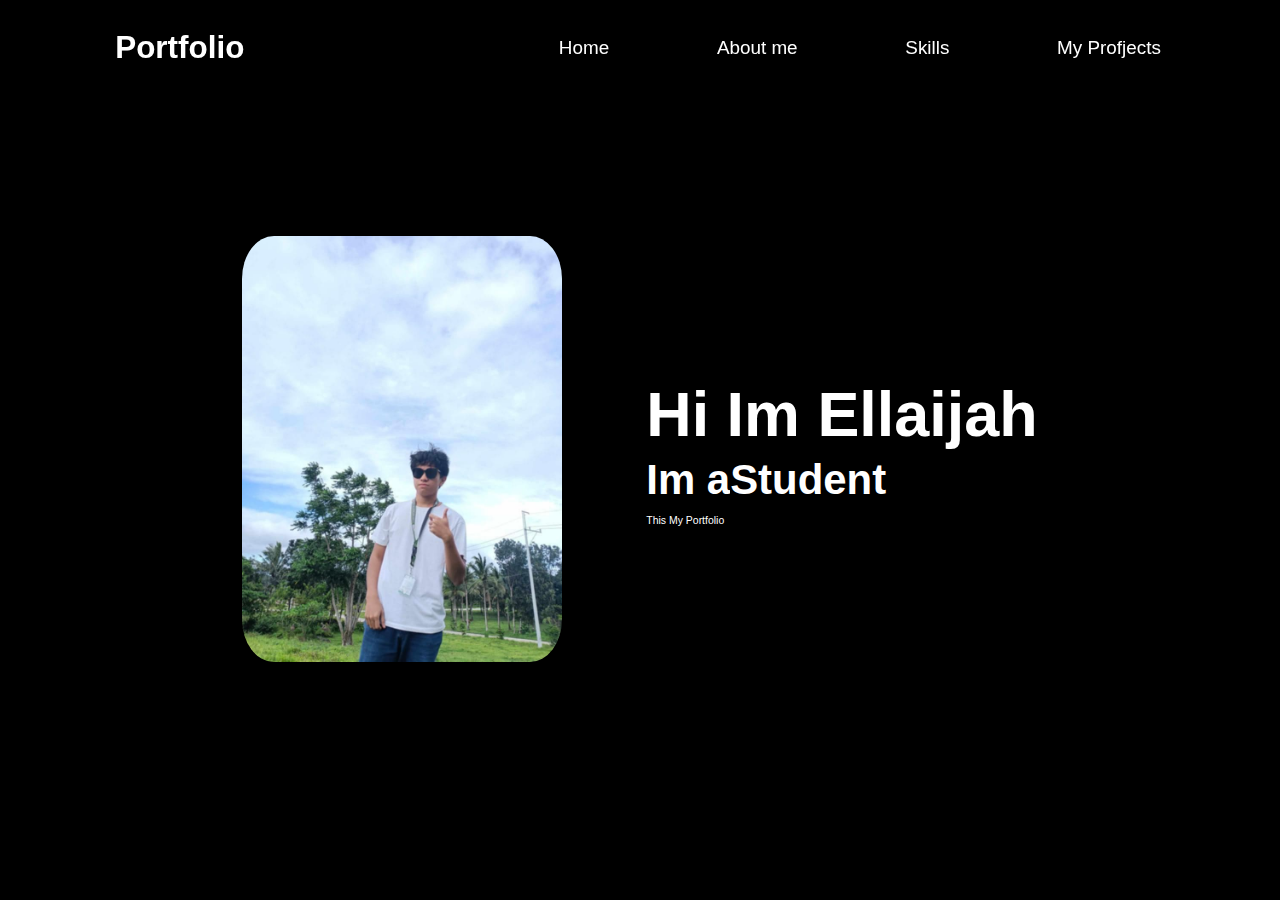
<file: myPortfolio/index.html>
<!DOCTYPE html>
<html lang="en">
<head>
    <meta charset="UTF-8">
    <meta name="viewport" content="width=device-width, initial-scale=1.0">
    <title>Portfolio</title>
    <link href='https://unpkg.com/boxicons@2.1.4/css/boxicons.min.css' rel='stylesheet'>
    <link rel="stylesheet" href="style.css" >
</head>
<body>
    <header>
        <a href="#" class="logo">Portfolio</a>
    <nav>
        <a href="index.html" class="active">Home</a>
        <a href="aboutme.html">About me</a>
        <a href="skills.html">Skills</a>
        <a href="myprof.html">My Profjects</a>
    </nav>
    </header>
    <section class="home">
        <div class="home-img">
            <img src="cff08ceb-cdd4-496a-86a6-9e2cabc15259.jpg" alt="">
        </div>
        <div class="home-content">
            <h1>Hi Im <span>Ellaijah</span></h1>
            <h3 class="typing-text">Im a <span></span></h3>
            <p>This My Portfolio</p>
            
        </div>
    </section>
</body>
</html>
</file>
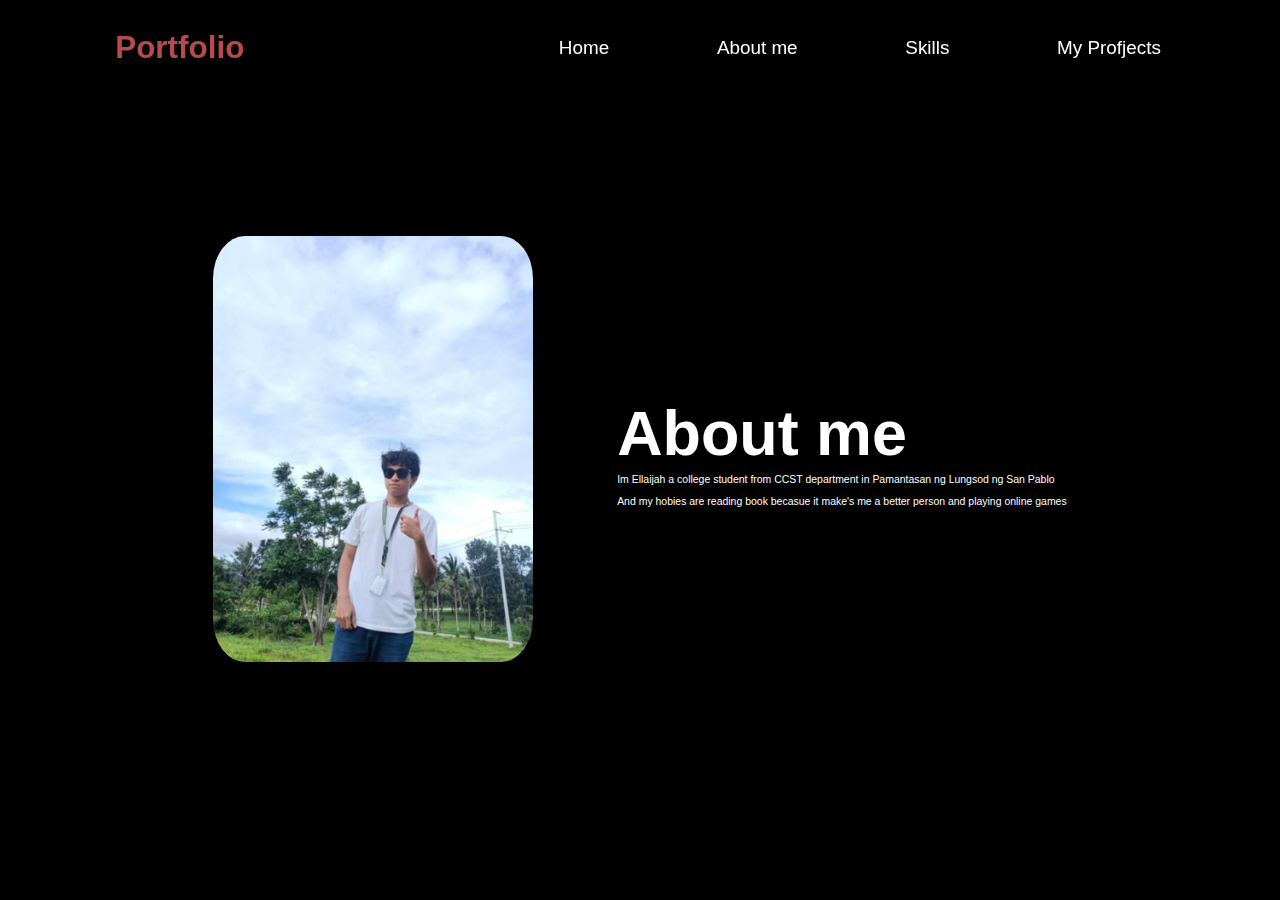
<file: myPortfolio/aboutme.html>
<!DOCTYPE html>
<html lang="en">
<head>
    <meta charset="UTF-8">
    <meta name="viewport" content="width=device-width, initial-scale=1.0">
    <title>Document</title>
    <link rel="stylesheet" href="style3.css">
</head>
<body>
    <header>
        <a href="#" class="logo">Portfolio</a>
    <nav>
        <a href="index.html" class="active">Home</a>
        <a href="aboutme.html">About me</a>
        <a href="skills.html">Skills</a>
        <a href="myprof.html">My Profjects</a>
    </nav>
    </header>
    <section class="home">
        <div class="home-img">
            <img src="cff08ceb-cdd4-496a-86a6-9e2cabc15259.jpg" alt="">
        </div>
        <div class="home-content">
            <h1><span>About me</span></h1>
            <p>Im Ellaijah a college student from CCST department in Pamantasan ng Lungsod ng San Pablo</p><br>
            <p>And my hobies are reading book becasue it make's me a better person and playing online games</p>
            <div class="social-icons">
                <a href="#"><i class="bx bxl-facebook"></i></a>
            </div>
        </div>
    </section>
</body>
</html>
</file>
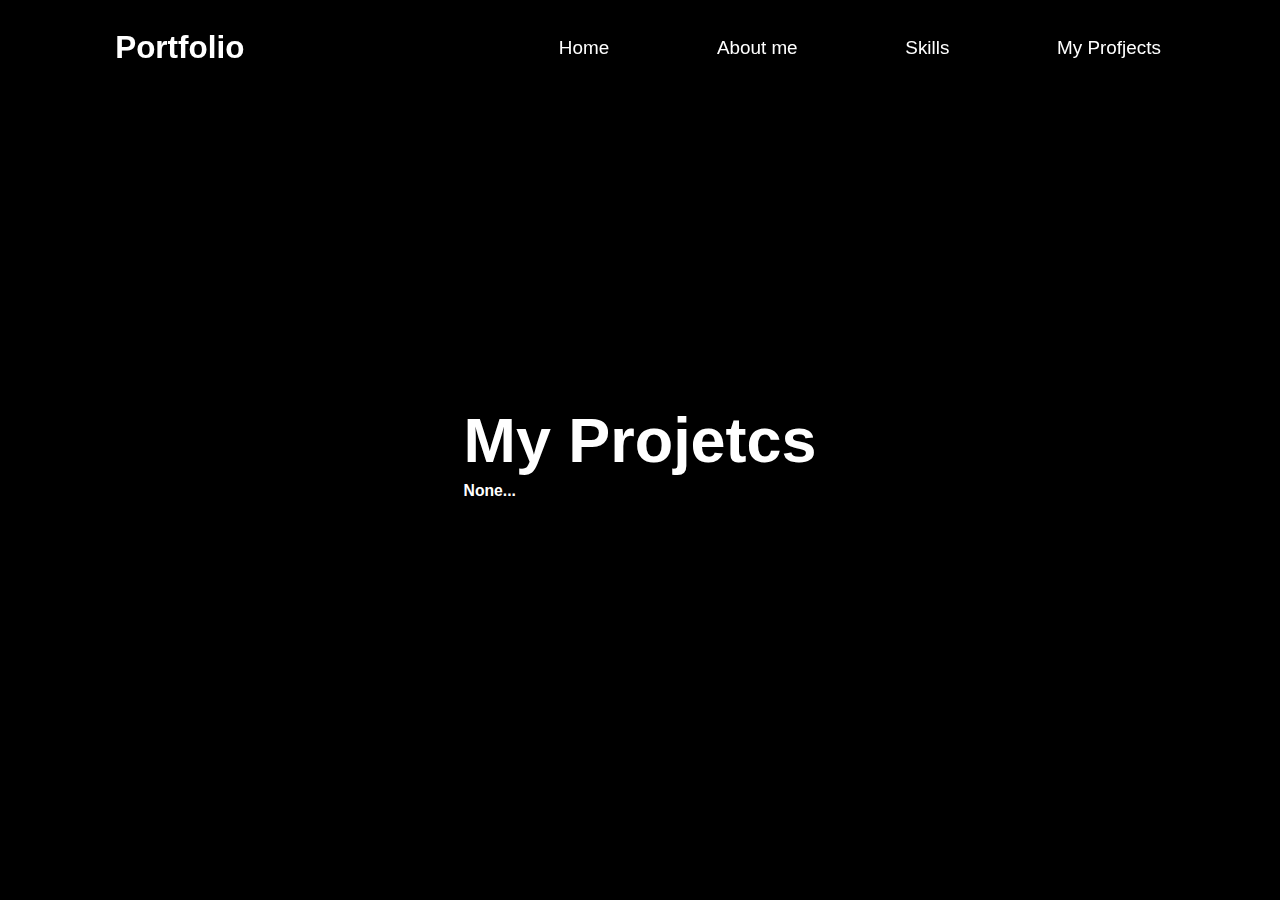
<file: myPortfolio/myprof.html>
<!DOCTYPE html>
<html lang="en">
<head>
    <meta charset="UTF-8">
    <meta name="viewport" content="width=device-width, initial-scale=1.0">
    <title>Document</title>
    <link rel="stylesheet" href="style2.css">
</head>
<body>
    <header>
        <a href="#" class="logo">Portfolio</a>
    <nav>
        <a href="index.html" class="active">Home</a>
        <a href="aboutme.html">About me</a>
        <a href="skills.html">Skills</a>
        <a href="myprof.html">My Profjects</a>
    </nav>
    </header>
    <section class="home">
        
        <div class="home-content">
            <h1> <span>My Projetcs</span></h1>
            <h2>None...</h2>
         </div>
    </section>
</body>
</html>
</file>
<file: myPortfolio/style.css>
*{
    margin:0;
    padding:0;
    box-sizing: border-box;
    text-decoration: none;
    border: none;
    outline: none;
    font-family: 'Poppins',sans-serif; 
 }
 html{
     font-size: 65.5%;
 }
 body{
     width: 100%;
     height: 100vh;
     overflow-x: hidden;
     background-color: black;
     color: white;
 }
 
 header {
     margin-top: 20px;
     position: fixed;
     top: 0;
     left: 0;
     right: 4px;
     width: 100;
     padding: 1rem 9%;
     background-color: transparent;
     filter: drop-shadow(10px);
     display: flex;
     justify-content: space-between;
     align-items: center;
     z-index: 100;
 }
 .logo{
     font-size: 3rem;
     color: #ffffff;
     font-weight: 800;
     cursor: pointer;
     transition: 0.5s ease;
 }
 .logo:hover{
     transform: scale(1.1);
 }
 nav a{
     font-size: 1.8rem;
     color: white;
     margin-left: 10rem;
     font-weight: 500;
     transition: 0.3s ease;
     border-bottom: 3px solid transparent;
 }
 nav a:hover,
 nav a:active{
     color:#ffffff;
     border-bottom: 3px solid #ffffff;
 }
 @media(max-width:995px){
     nav{
         position: absolute;
         display: none;
         top: 0;
         right:0;
         width: 40%;
         border-left: 3px solid #ffffff;
         border-bottom: 3px solid #ffffff;
         border-top-right-radius: 2rem;
         padding: 1rem solid;
         background-color: #161616;
         border-top: 0.1rem solid rgba(0,0,0,0,1);
     }
     nav.active{
         display: block;
     }
     nav.a{
         display: block;
         font-size: 2rem;
         margin:3rem 0;
     }
     nav.a:hover,
     nav.a:active{
         padding:1rem;
         border-radius: 0.5rem;
         border-bottom: 0.5rem;
     }
 }
 section{
     min-height: 100vh;
     padding:5rem 9% 5rem;
 }
 .home{
     display: flex;
     justify-content: center;
     align-items: center;
     gap:8rem;
     background-color: black;
 }
 .home .home-content h1{
     font-size: 6rem;
     font-weight: 700;
     line-height: 1.3;
 }
 span{
     color:#ffffff
 }
 .home-content h3{
     font-size: 4rem;
     margin-bottom: 1rem;
 }
 .home-img{
     border-radius: 50%;
 }
 .home-img img{
     position: relative;
     width: 25vw;
     border-radius: 10%;
     cursor: pointer;
     transition: 0.2s linear;
 }
 .home-img:hover{
     font-size: 1.8rem;
     font-weight: 500;
 }
 .social-icon a{
     display: inline-flex;
     justify-content: center;
     align-items: center;
     width: 4rem;
     height: 4rem;
     background-color: transparent;
     border: 0.2rem solid #ffffff;
     font-size: 2rem;
     border-radius: 50%;
     margin:3rem 1.5rem 3rem 0;
     transition: 0.3s ease;
     color: white;
 }
 .social-icon a:hover{
     color:black;
     transform: scale(1.3) translate(-5px);
     background-color: #ffffff;
     box-shadow: 0 0 25px #ffffff; 
 }
 .typing-text{
     font-size: 34px;
     font-weight: 600;
     min-width: 280px;
 }
 .typing-text span{
     position: relative;
 }
 .typing-text span::before{
     content: " Student";
     background-color: black;
     position: absolute;
     width: calc(100% + 8px);
     height: 100%;
     border-left: -8;
     animation:  cursor 0.6s infinite;
 }

 @media(max-width: 1000px){
     .home{
         flex-direction: column;
         margin:2.5rem;
     }
     .hone .home-content h3{
         font-size: 2.5rem;
     }
     .home-content h1{
         font-size: 5rem;
     }
     .home-img img{
         width: 70vh;
         margin-top: 4rem;
     }
 }
</file>
<file: myPortfolio/style3.css>
*{
    margin:0;
    padding:0;
    box-sizing: border-box;
    text-decoration: none;
    border: none;
    outline: none;
    font-family: 'Poppins',sans-serif; 
 }
 html{
     font-size: 65.5%;
 }
 body{
     width: 100%;
     height: 100vh;
     overflow-x: hidden;
     background-color: black;
     color: white;
 }
 
 header {
     margin-top: 20px;
     position: fixed;
     top: 0;
     left: 0;
     right: 4px;
     width: 100;
     padding: 1rem 9%;
     background-color: transparent;
     filter: drop-shadow(10px);
     display: flex;
     justify-content: space-between;
     align-items: center;
     z-index: 100;
 }
 .logo{
     font-size: 3rem;
     color: #b74b4b;
     font-weight: 800;
     cursor: pointer;
     transition: 0.5s ease;
 }
 .logo:hover{
     transform: scale(1.1);
 }
 nav a{
     font-size: 1.8rem;
     color: white;
     margin-left: 10rem;
     font-weight: 500;
     transition: 0.3s ease;
     border-bottom: 3px solid transparent;
 }
 nav a:hover,
 nav a:active{
     color:#ffffff;
     border-bottom: 3px solid #ffffff;
 }
 @media(max-width:995px){
     nav{
         position: absolute;
         display: none;
         top: 0;
         right:0;
         width: 40%;
         border-left: 3px solid #ffffff;
         border-bottom: 3px solid #ffffff;
         border-top-right-radius: 2rem;
         padding: 1rem solid;
         background-color: #161616;
         border-top: 0.1rem solid rgba(0,0,0,0,1);
     }
     nav.active{
         display: block;
     }
     nav.a{
         display: block;
         font-size: 2rem;
         margin:3rem 0;
     }
     nav.a:hover,
     nav.a:active{
         padding:1rem;
         border-radius: 0.5rem;
         border-bottom: 0.5rem;
     }
 }
 section{
     min-height: 100vh;
     padding:5rem 9% 5rem;
 }
 .home{
     display: flex;
     justify-content: center;
     align-items: center;
     gap:8rem;
     background-color: black;
 }
 .home .home-content h1{
     font-size: 6rem;
     font-weight: 700;
     line-height: 1.3;
 }
 span{
     color:#ffffff
 }
 .home-content h3{
     font-size: 4rem;
     margin-bottom: 1rem;
 }
 .home-img{
     border-radius: 50%;
 }
 .home-img img{
     position: relative;
     width: 25vw;
     border-radius: 10%;
     cursor: pointer;
     transition: 0.2s linear;
 }
 .home-img:hover{
     font-size: 1.8rem;
     font-weight: 500;
 }
 .social-icon a{
     display: inline-flex;
     justify-content: center;
     align-items: center;
     width: 4rem;
     height: 4rem;
     background-color: transparent;
     border: 0.2rem solid #ffffff;
     font-size: 2rem;
     border-radius: 50%;
     margin:3rem 1.5rem 3rem 0;
     transition: 0.3s ease;
     color: white;
 }
 .social-icon a:hover{
     color:black;
     transform: scale(1.3) translate(-5px);
     background-color: #ffffff;
     box-shadow: 0 0 25px #ffffff; 
 }
 .typing-text{
     font-size: 34px;
     font-weight: 600;
     min-width: 280px;
 }
 .typing-text span{
     position: relative;
 }
 .typing-text span::before{
     content: "Web DEveloper";
     background-color: black;
     position: absolute;
     width: calc(100% + 8px);
     height: 100%;
     border-left: -8;
     animation:  cursor 0.6s infinite;
 }
</file>
<file: myPortfolio/style2.css>
*{
    margin:0;
    padding:0;
    box-sizing: border-box;
    text-decoration: none;
    border: none;
    outline: none;
    font-family: 'Poppins',sans-serif; 
 }
 html{
     font-size: 65.5%;
 }
 body{
     width: 100%;
     height: 100vh;
     overflow-x: hidden;
     background-color: black;
     color: white;
 }
 
 header {
     margin-top: 20px;
     position: fixed;
     top: 0;
     left: 0;
     right: 4px;
     width: 100;
     padding: 1rem 9%;
     background-color: transparent;
     filter: drop-shadow(10px);
     display: flex;
     justify-content: space-between;
     align-items: center;
     z-index: 100;
 }
 .logo{
     font-size: 3rem;
     color: #ffffff;
     font-weight: 800;
     cursor: pointer;
     transition: 0.5s ease;
 }
 .logo:hover{
     transform: scale(1.1);
 }
 nav a{
     font-size: 1.8rem;
     color: white;
     margin-left: 10rem;
     font-weight: 500;
     transition: 0.3s ease;
     border-bottom: 3px solid transparent;
 }
 nav a:hover,
 nav a:active{
     color:#ffffff;
     border-bottom: 3px solid #ffffff;
 }
 @media(max-width:995px){
     nav{
         position: absolute;
         display: none;
         top: 0;
         right:0;
         width: 40%;
         border-left: 3px solid #ffffff;
         border-bottom: 3px solid #ffffff;
         border-top-right-radius: 2rem;
         padding: 1rem solid;
         background-color: #161616;
         border-top: 0.1rem solid rgba(0,0,0,0,1);
     }
     nav.active{
         display: block;
     }
     nav.a{
         display: block;
         font-size: 2rem;
         margin:3rem 0;
     }
     nav.a:hover,
     nav.a:active{
         padding:1rem;
         border-radius: 0.5rem;
         border-bottom: 0.5rem;
     }
 }
 section{
     min-height: 100vh;
     padding:5rem 9% 5rem;
 }
 .home{
     display: flex;
     justify-content: center;
     align-items: center;
     gap:8rem;
     background-color: black;
 }
 .home .home-content h1{
     font-size: 6rem;
     font-weight: 700;
     line-height: 1.3;
 }
 span{
     color:#ffffff
 }
 .home-content h3{
     font-size: 4rem;
     margin-bottom: 1rem;
 }
 
 .social-icon a{
     display: inline-flex;
     justify-content: center;
     align-items: center;
     width: 4rem;
     height: 4rem;
     background-color: transparent;
     border: 0.2rem solid #ffffff;
     font-size: 2rem;
     border-radius: 50%;
     margin:3rem 1.5rem 3rem 0;
     transition: 0.3s ease;
     color: white;
 }
 .social-icon a:hover{
     color:black;
     transform: scale(1.3) translate(-5px);
     background-color: #ffffff;
     box-shadow: 0 0 25px #ffffff; 
 }
 .typing-text{
     font-size: 34px;
     font-weight: 600;
     min-width: 280px;
 }
 .typing-text span{
     position: relative;
 }
 .typing-text span::before{
     content: "Web DEveloper";
     background-color: black;
     position: absolute;
     width: calc(100% + 8px);
     height: 100%;
     border-left: -8;
     animation:  cursor 0.6s infinite;
 }

 .slider{
    position: relative;
    width: 100%;
    margin: auto;
    overflow: hidden;
 }
 .slider img{
    width: 100%;
    display: none;
 }
 img.displaySlide{
    display: block;
 }
 .slider button{
    position: absolute;
    top: 50%;
    transform: translateY(-50%);
    font-size: 2rem;
    padding: 10px 15px;
    background-color: hsla(0, 0%, 0%, 0.5);
    color: white;
    border: none;
    cursor: pointer;
}
.prev{
    left: 0;
}
.next{
    right: 0;
}
@keyframes fade {
    from {opacity: .5}
    to {opacity: 1}
}
.slide {
    width: 300px;
    height: 400px;
}
</file>
